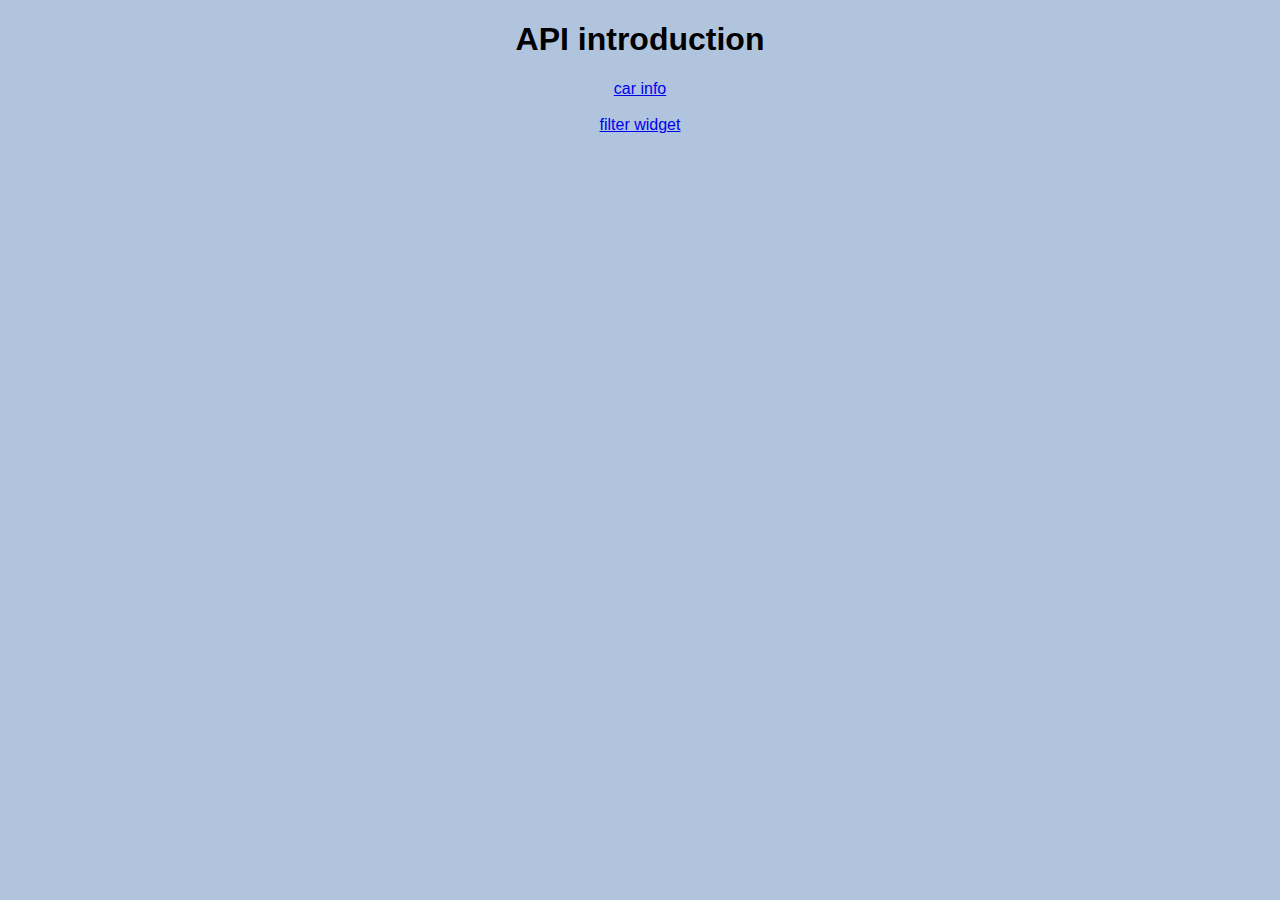
<file: index.html>
<!DOCTYPE html>
<html lang="en">
<head>
	<meta charset="UTF-8">
	<meta name="viewport" content="width=device-width, initial-scale=1.0">
	<meta http-equiv="X-UA-Compatible" content="ie=edge">
	<title>API introduction</title>
	<link rel="stylesheet" href="style.css">
</head>
<body>
	<div class="outside">
		<h1>API introduction</h1>

		<a href="cars.html">car info</a>
		<br>
		<br>
		<a href="filter-widget.html">filter widget</a>
	</div>

</body>
</html>
</file>
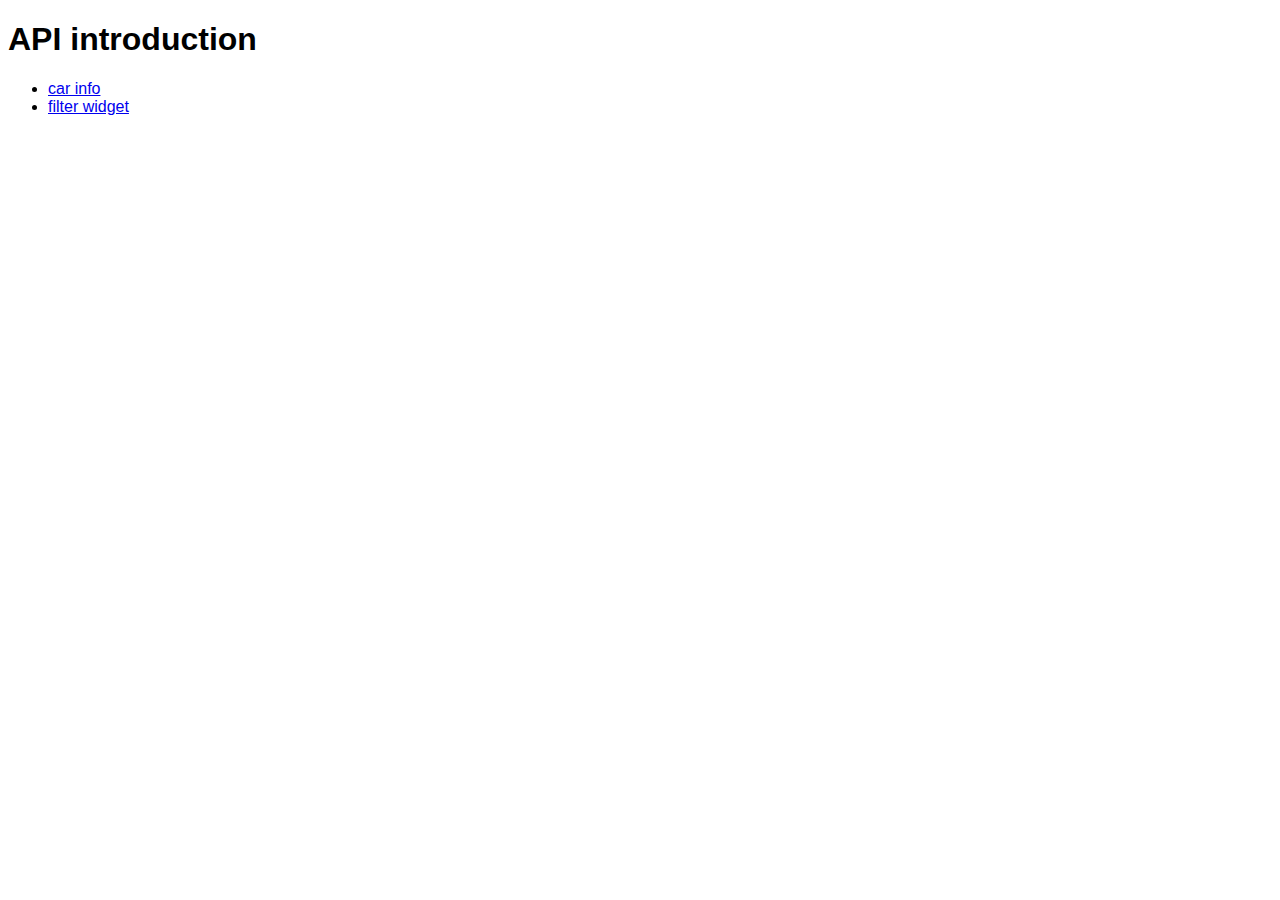
<file: public/index.html>
<!DOCTYPE html>
<html lang="en">
<head>
	<meta charset="UTF-8">
	<meta name="viewport" content="width=device-width, initial-scale=1.0">
	<meta http-equiv="X-UA-Compatible" content="ie=edge">
	<title>API introduction</title>
	<link rel="stylesheet" href="style.css">

</head>
<body>
	<h1>API introduction</h1>

	<ul>
		<li><a href="/cars.html">car info</a></li>
		<li><a href="/filter-widget.html">filter widget</a></li>
	</ul>

</body>
</html>
</file>
<file: style.css>
body {
    font-family: 'Segoe UI', Tahoma, Geneva, Verdana, sans-serif;
background-color: lightsteelblue;
}

.dropdown{

    text-align: center;

}
td{
    border: 0.5px solid;
}

table{
    border: 0.5px solid;
    margin-left: auto;
    margin-right: auto;
}

.carsinfo{
    text-align: center;


}
.outside{

    text-align: center;
}
</file>
<file: public/style.css>
body {
    font-family: 'Segoe UI', Tahoma, Geneva, Verdana, sans-serif;

}
td{
    /* border: 0.5px solid; */
}
</file>
